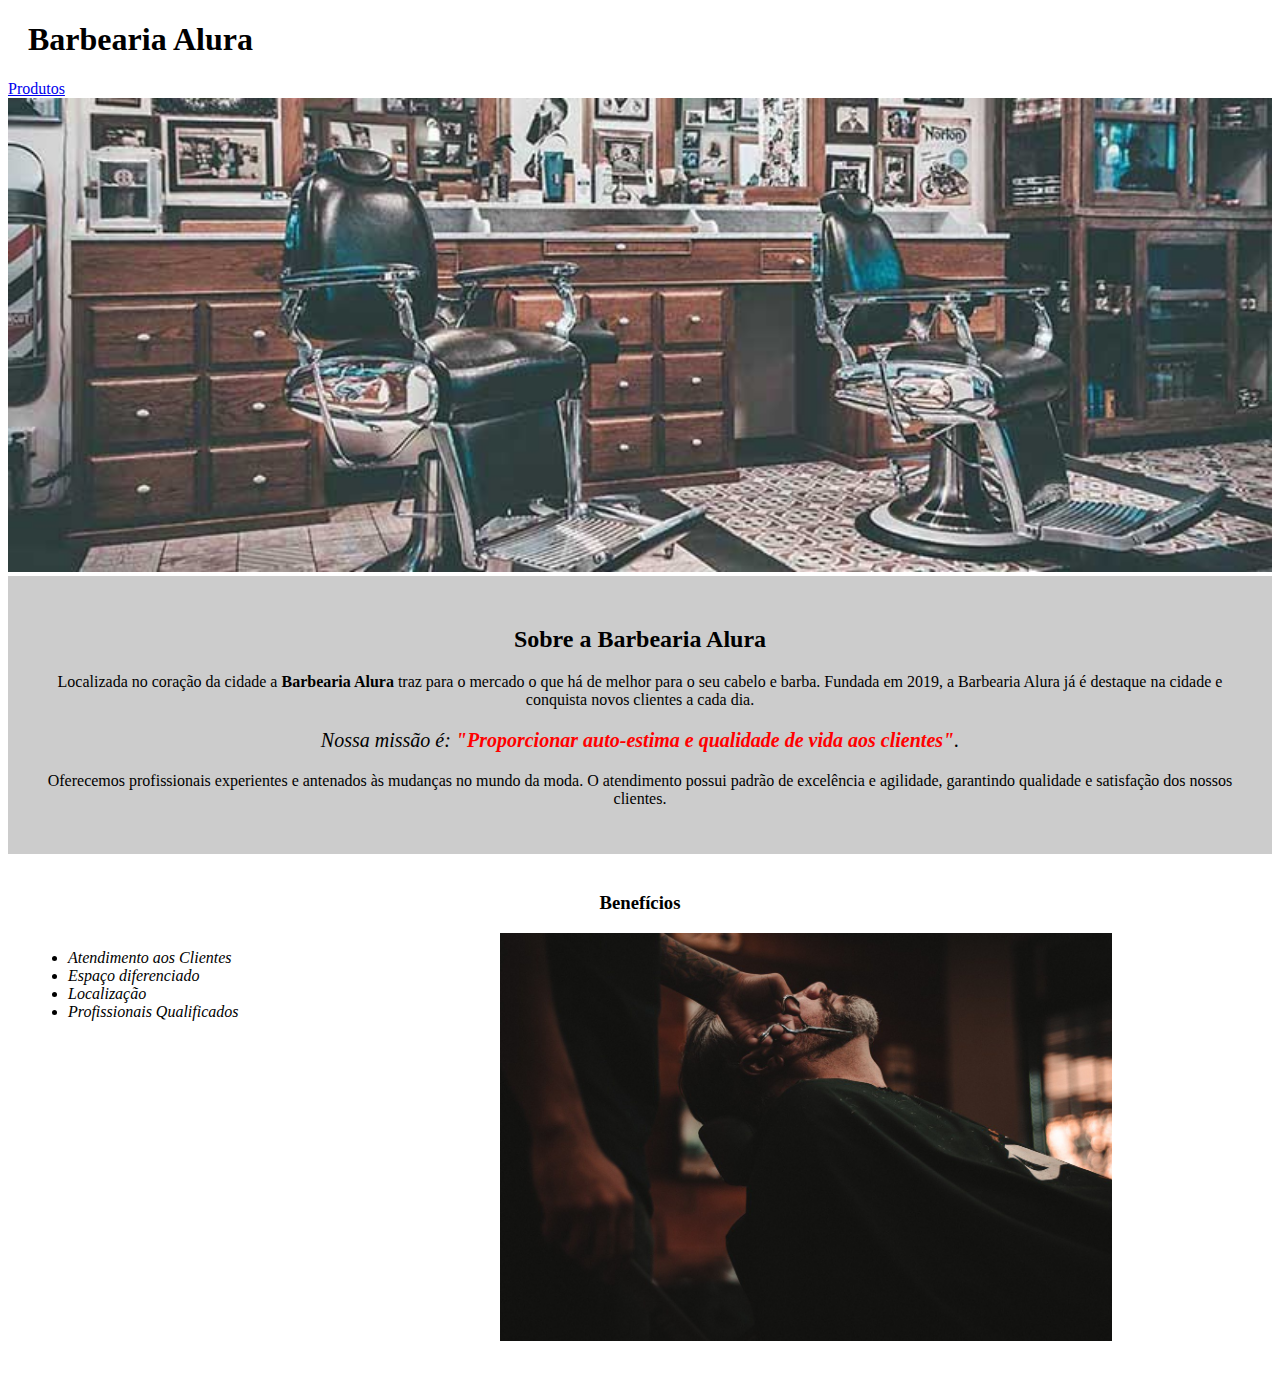
<file: index.html>
<!DOCTYPE html>
<html lang="pt-br">
  <head>
    <meta charset="UTF-8" />
    <title>Barbearia Alura</title>
    <link rel="stylesheet" href="./styles/inicial.css" />
  </head>

  <body>
    <header>
      <h1 class="titulo-principal">Barbearia Alura</h1>
      <a href="pages/produtos.html">Produtos</a>
    </header>
    <img id="banner" src="./imgs/banner.jpg" />
    <div class="principal">
      <h2 class="titulo-centralizado">Sobre a Barbearia Alura</h2>

      <p>
        Localizada no coração da cidade a <strong>Barbearia Alura</strong> traz
        para o mercado o que há de melhor para o seu cabelo e barba. Fundada em
        2019, a Barbearia Alura já é destaque na cidade e conquista novos
        clientes a cada dia.
      </p>

      <p id="missao">
        <em
          >Nossa missão é:
          <strong
            >"Proporcionar auto-estima e qualidade de vida aos clientes"</strong
          >.</em
        >
      </p>

      <p>
        Oferecemos profissionais experientes e antenados às mudanças no mundo da
        moda. O atendimento possui padrão de excelência e agilidade, garantindo
        qualidade e satisfação dos nossos clientes.
      </p>
    </div>

    <div class="beneficios">
      <h3 class="titulo-centralizado">Benefícios</h3>

      <ul>
        <li class="itens">Atendimento aos Clientes</li>
        <li class="itens">Espaço diferenciado</li>
        <li class="itens">Localização</li>
        <li class="itens">Profissionais Qualificados</li>
      </ul>

      <img src="./imgs/beneficios.jpg" class="imagembeneficios" />
    </div>
  </body>
</html>
</file>
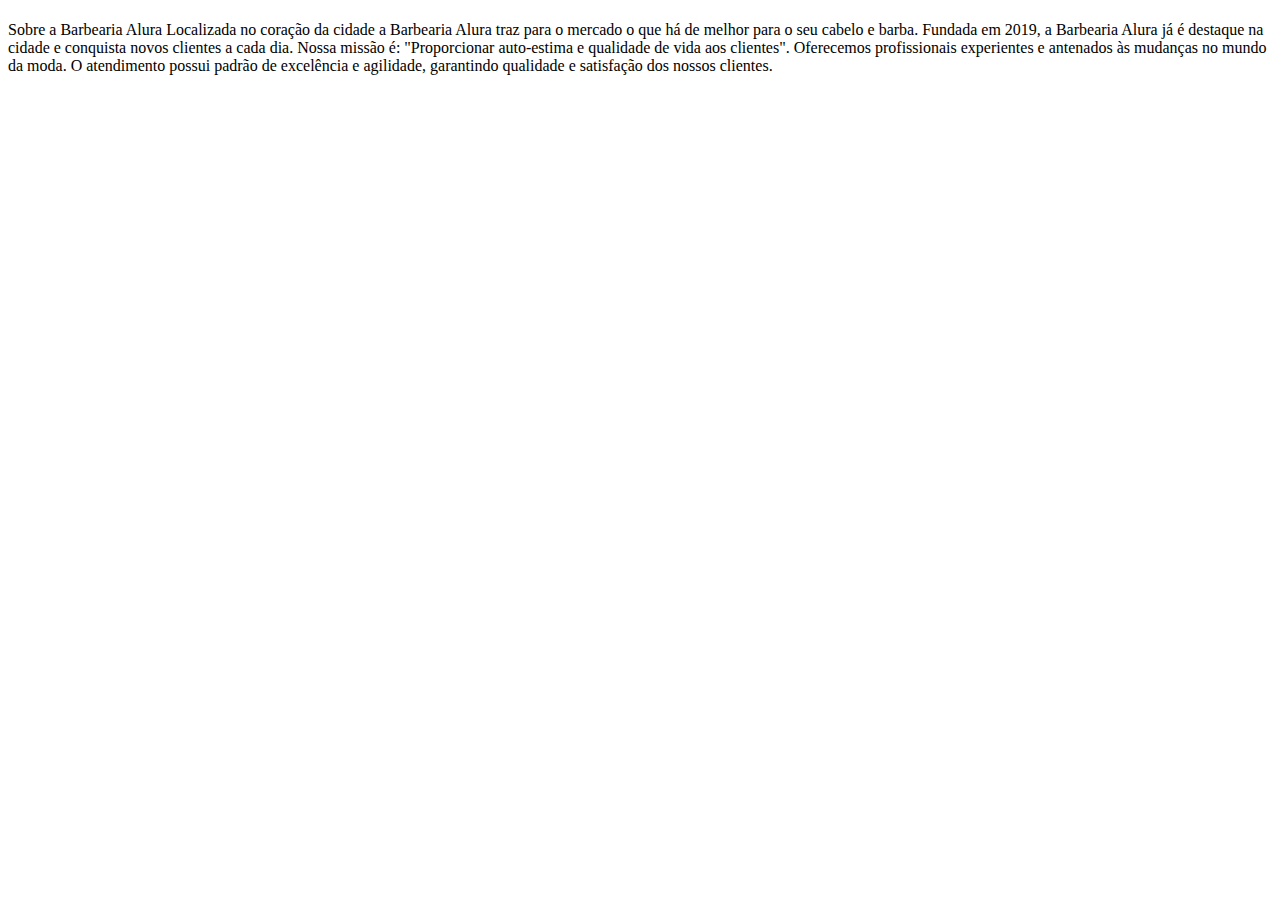
<file: .history/index_20230130135304.html>
<!DOCTYPE html>
<html lang="en">
<head>
    <meta charset="UTF-8">
    <meta http-equiv="X-UA-Compatible" content="IE=edge">
    <meta name="viewport" content="width=device-width, initial-scale=1.0">
    <title>Barbearia Alura</title>
</head>
<body>
    <h1></h1>
    Sobre a Barbearia Alura

Localizada no coração da cidade a Barbearia Alura traz para o mercado o que há de melhor para o seu cabelo e barba. Fundada em 2019, a Barbearia Alura já é destaque na cidade e conquista novos clientes a cada dia.

Nossa missão é: "Proporcionar auto-estima e qualidade de vida aos clientes".

Oferecemos profissionais experientes e antenados às mudanças no mundo da moda. O atendimento possui padrão de excelência e agilidade, garantindo qualidade e satisfação dos nossos clientes.

</body>
</html>
</file>
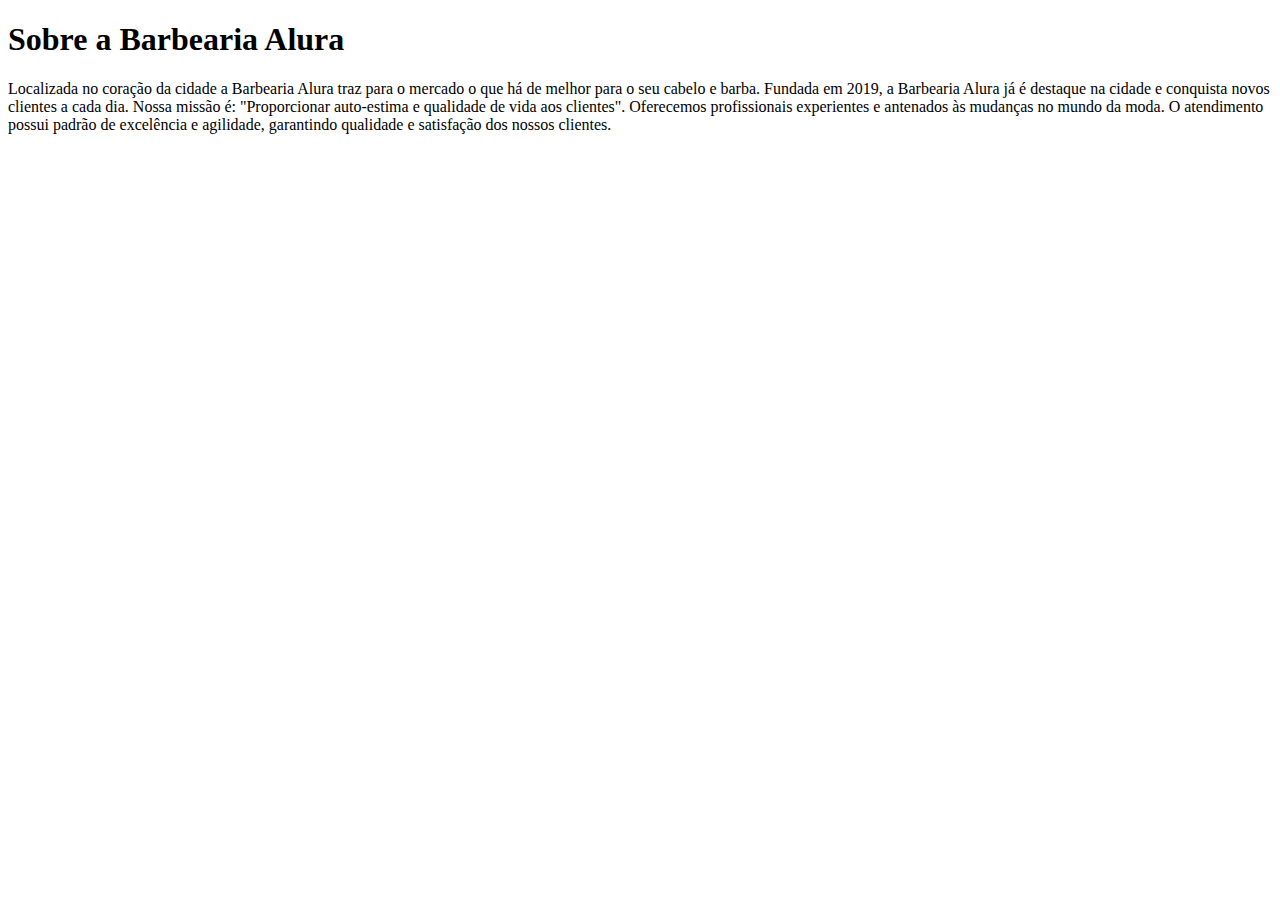
<file: .history/index_20230130135308.html>
<!DOCTYPE html>
<html lang="en">
<head>
    <meta charset="UTF-8">
    <meta http-equiv="X-UA-Compatible" content="IE=edge">
    <meta name="viewport" content="width=device-width, initial-scale=1.0">
    <title>Barbearia Alura</title>
</head>
<body>
    <h1>Sobre a Barbearia Alura</h1>
    

Localizada no coração da cidade a Barbearia Alura traz para o mercado o que há de melhor para o seu cabelo e barba. Fundada em 2019, a Barbearia Alura já é destaque na cidade e conquista novos clientes a cada dia.

Nossa missão é: "Proporcionar auto-estima e qualidade de vida aos clientes".

Oferecemos profissionais experientes e antenados às mudanças no mundo da moda. O atendimento possui padrão de excelência e agilidade, garantindo qualidade e satisfação dos nossos clientes.

</body>
</html>
</file>
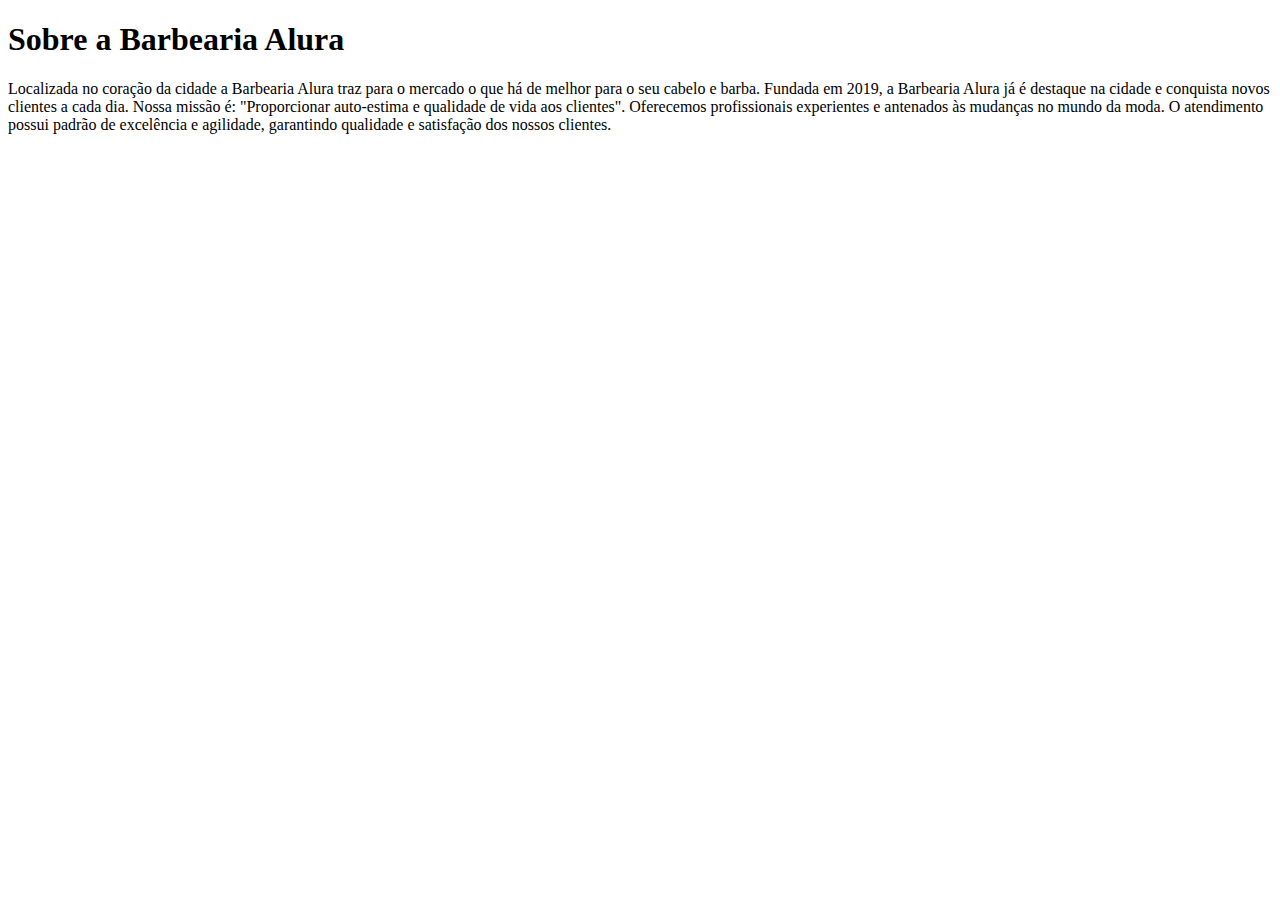
<file: .history/index_20230130135314.html>
<!DOCTYPE html>
<html lang="en">
  <head>
    <meta charset="UTF-8" />
    <meta http-equiv="X-UA-Compatible" content="IE=edge" />
    <meta name="viewport" content="width=device-width, initial-scale=1.0" />
    <title>Barbearia Alura</title>
  </head>
  <body>
    <h1>Sobre a Barbearia Alura</h1>

    Localizada no coração da cidade a Barbearia Alura traz para o mercado o que
    há de melhor para o seu cabelo e barba. Fundada em 2019, a Barbearia Alura
    já é destaque na cidade e conquista novos clientes a cada dia. Nossa missão
    é: "Proporcionar auto-estima e qualidade de vida aos clientes". Oferecemos
    profissionais experientes e antenados às mudanças no mundo da moda. O
    atendimento possui padrão de excelência e agilidade, garantindo qualidade e
    satisfação dos nossos clientes.
  </body>
</html>
</file>
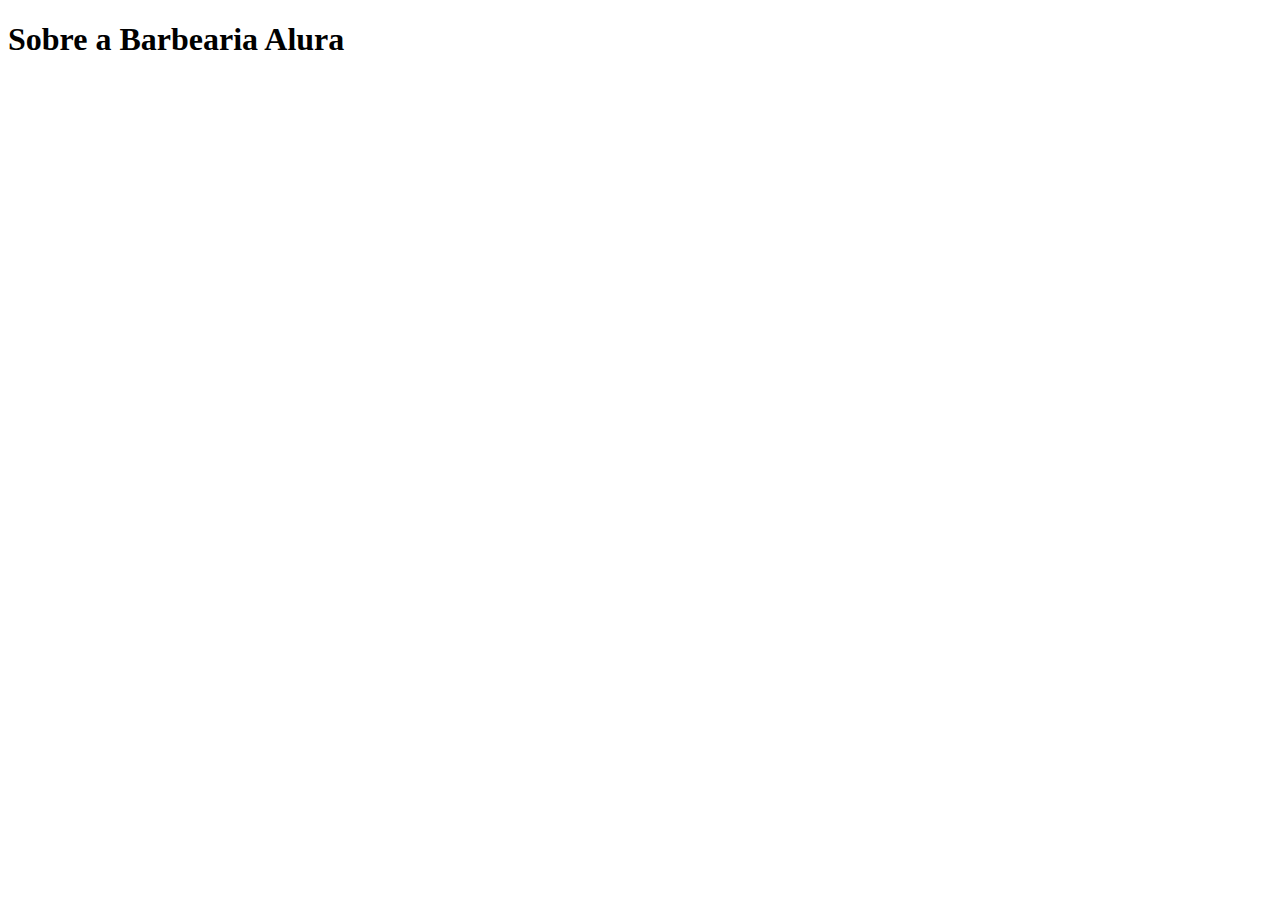
<file: .history/index_20230130135725.html>
<!DOCTYPE html>
<html lang="en">
<head>
    <meta charset="UTF-8">
    <meta http-equiv="X-UA-Compatible" content="IE=edge">
    <meta name="viewport" content="width=device-width, initial-scale=1.0">
    <title>Barbearia Alura</title>
</head>
<body>
    <h1>Sobre a Barbearia Alura</h1>
    
<p
Localizada no coração da cidade a Barbearia Alura traz para o mercado o que há de melhor para o seu cabelo e barba. Fundada em 2019, a Barbearia Alura já é destaque na cidade e conquista novos clientes a cada dia.

Nossa missão é: "Proporcionar auto-estima e qualidade de vida aos clientes".

Oferecemos profissionais experientes e antenados às mudanças no mundo da moda. O atendimento possui padrão de excelência e agilidade, garantindo qualidade e satisfação dos nossos clientes.

</body>
</html>
</file>
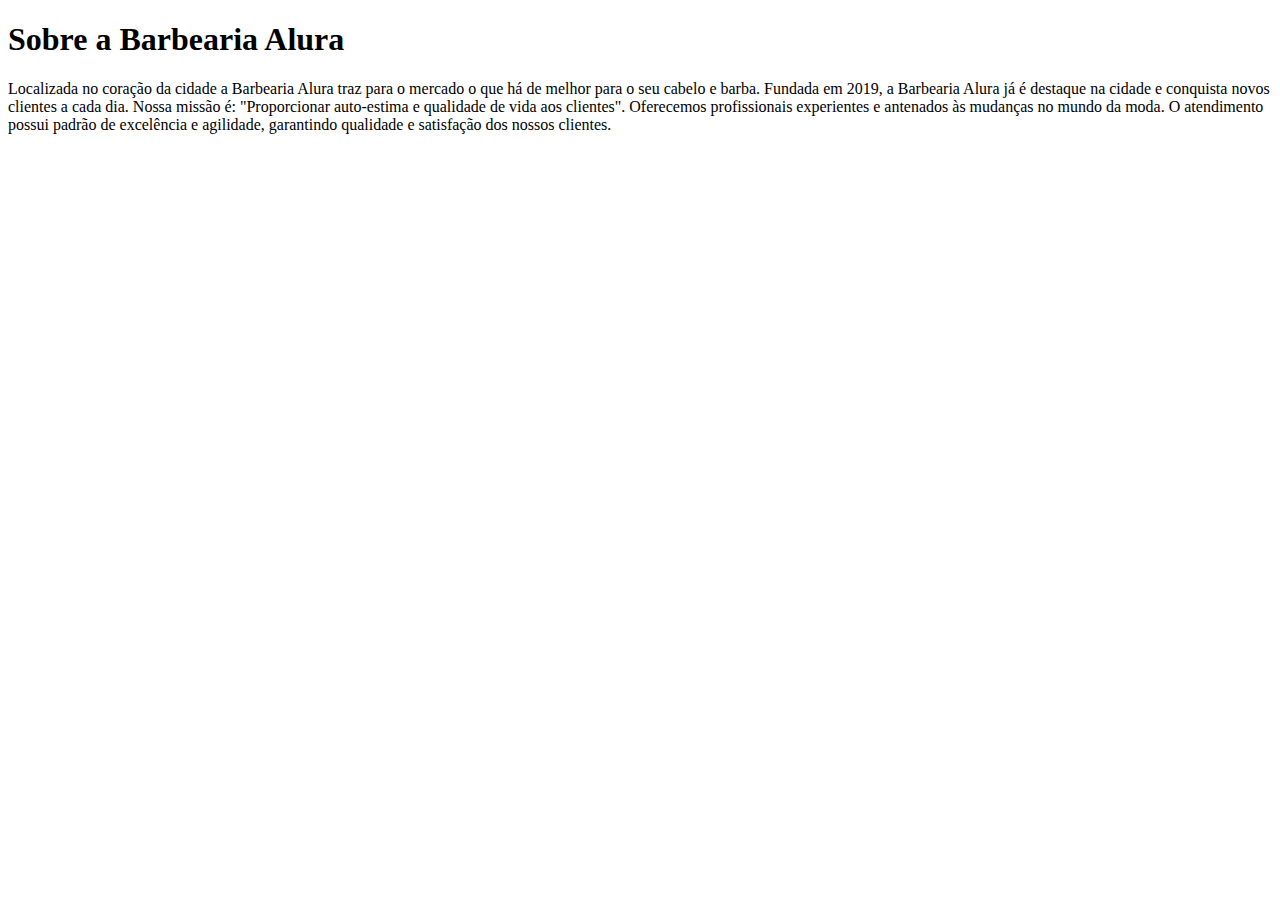
<file: .history/index_20230130135726.html>
<!DOCTYPE html>
<html lang="en">
<head>
    <meta charset="UTF-8">
    <meta http-equiv="X-UA-Compatible" content="IE=edge">
    <meta name="viewport" content="width=device-width, initial-scale=1.0">
    <title>Barbearia Alura</title>
</head>
<body>
    <h1>Sobre a Barbearia Alura</h1>
    
<p></p>
Localizada no coração da cidade a Barbearia Alura traz para o mercado o que há de melhor para o seu cabelo e barba. Fundada em 2019, a Barbearia Alura já é destaque na cidade e conquista novos clientes a cada dia.

Nossa missão é: "Proporcionar auto-estima e qualidade de vida aos clientes".

Oferecemos profissionais experientes e antenados às mudanças no mundo da moda. O atendimento possui padrão de excelência e agilidade, garantindo qualidade e satisfação dos nossos clientes.

</body>
</html>
</file>
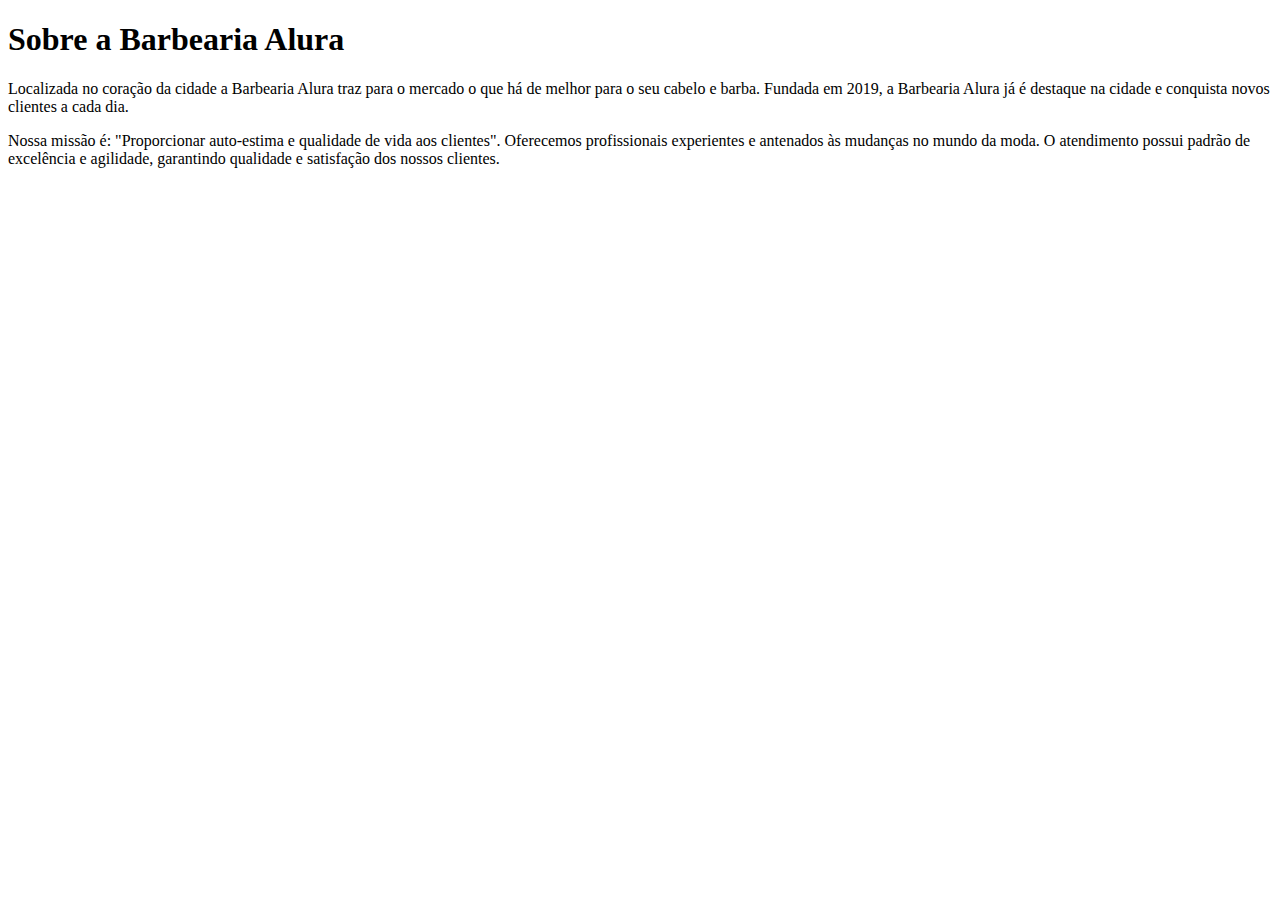
<file: .history/index_20230130135729.html>
<!DOCTYPE html>
<html lang="en">
<head>
    <meta charset="UTF-8">
    <meta http-equiv="X-UA-Compatible" content="IE=edge">
    <meta name="viewport" content="width=device-width, initial-scale=1.0">
    <title>Barbearia Alura</title>
</head>
<body>
    <h1>Sobre a Barbearia Alura</h1>
    
<p>Localizada no coração da cidade a Barbearia Alura traz para o mercado o que há de melhor para o seu cabelo e barba. Fundada em 2019, a Barbearia Alura já é destaque na cidade e conquista novos clientes a cada dia.</p>


Nossa missão é: "Proporcionar auto-estima e qualidade de vida aos clientes".

Oferecemos profissionais experientes e antenados às mudanças no mundo da moda. O atendimento possui padrão de excelência e agilidade, garantindo qualidade e satisfação dos nossos clientes.

</body>
</html>
</file>
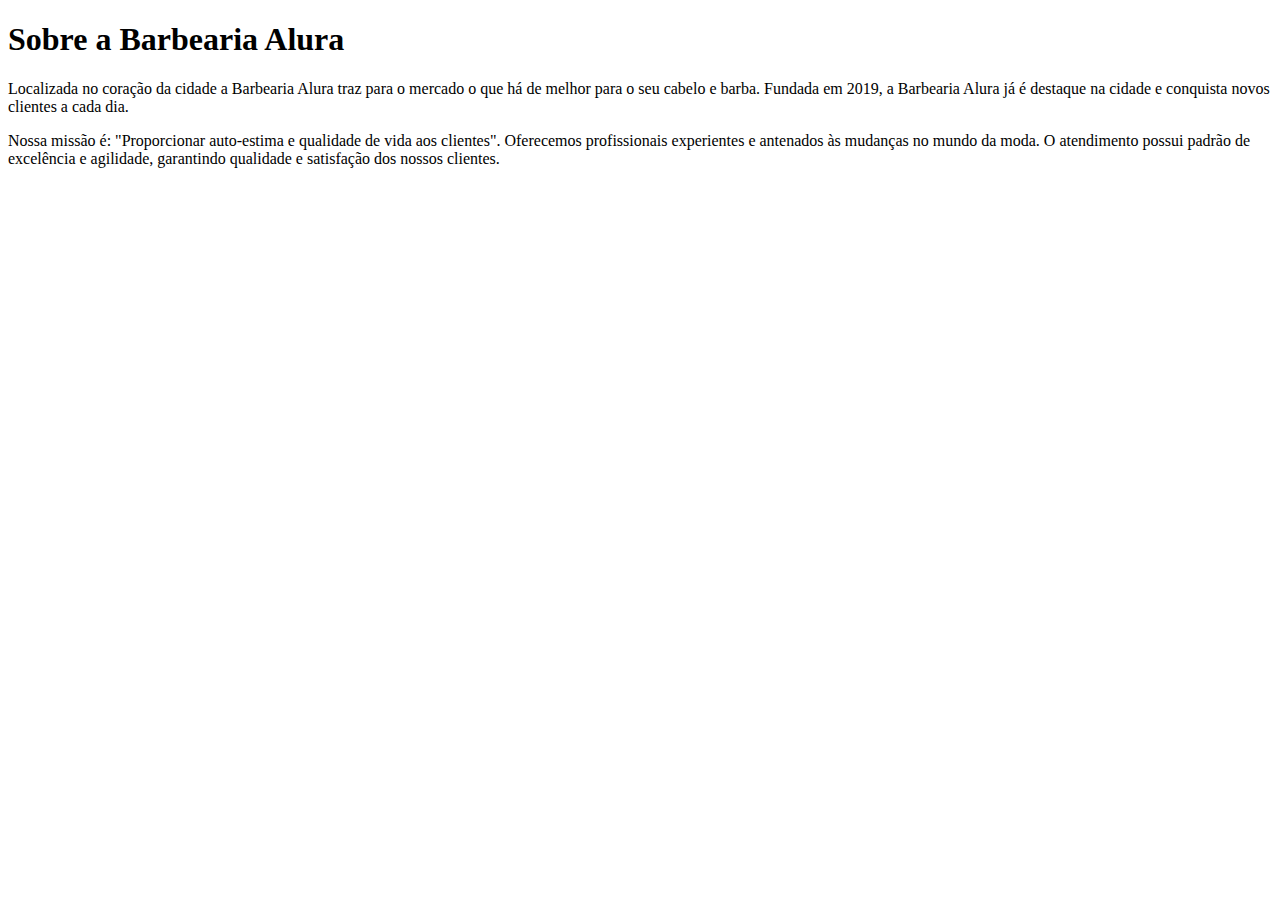
<file: .history/index_20230130135734.html>
<!DOCTYPE html>
<html lang="en">
<head>
    <meta charset="UTF-8">
    <meta http-equiv="X-UA-Compatible" content="IE=edge">
    <meta name="viewport" content="width=device-width, initial-scale=1.0">
    <title>Barbearia Alura</title>
</head>
<body>
    <h1>Sobre a Barbearia Alura</h1>
    
<p>Localizada no coração da cidade a Barbearia Alura traz para o mercado o que há de melhor para o seu cabelo e barba. Fundada em 2019, a Barbearia Alura já é destaque na cidade e conquista novos clientes a cada dia.</p>

<p></p>
Nossa missão é: "Proporcionar auto-estima e qualidade de vida aos clientes".

Oferecemos profissionais experientes e antenados às mudanças no mundo da moda. O atendimento possui padrão de excelência e agilidade, garantindo qualidade e satisfação dos nossos clientes.

</body>
</html>
</file>
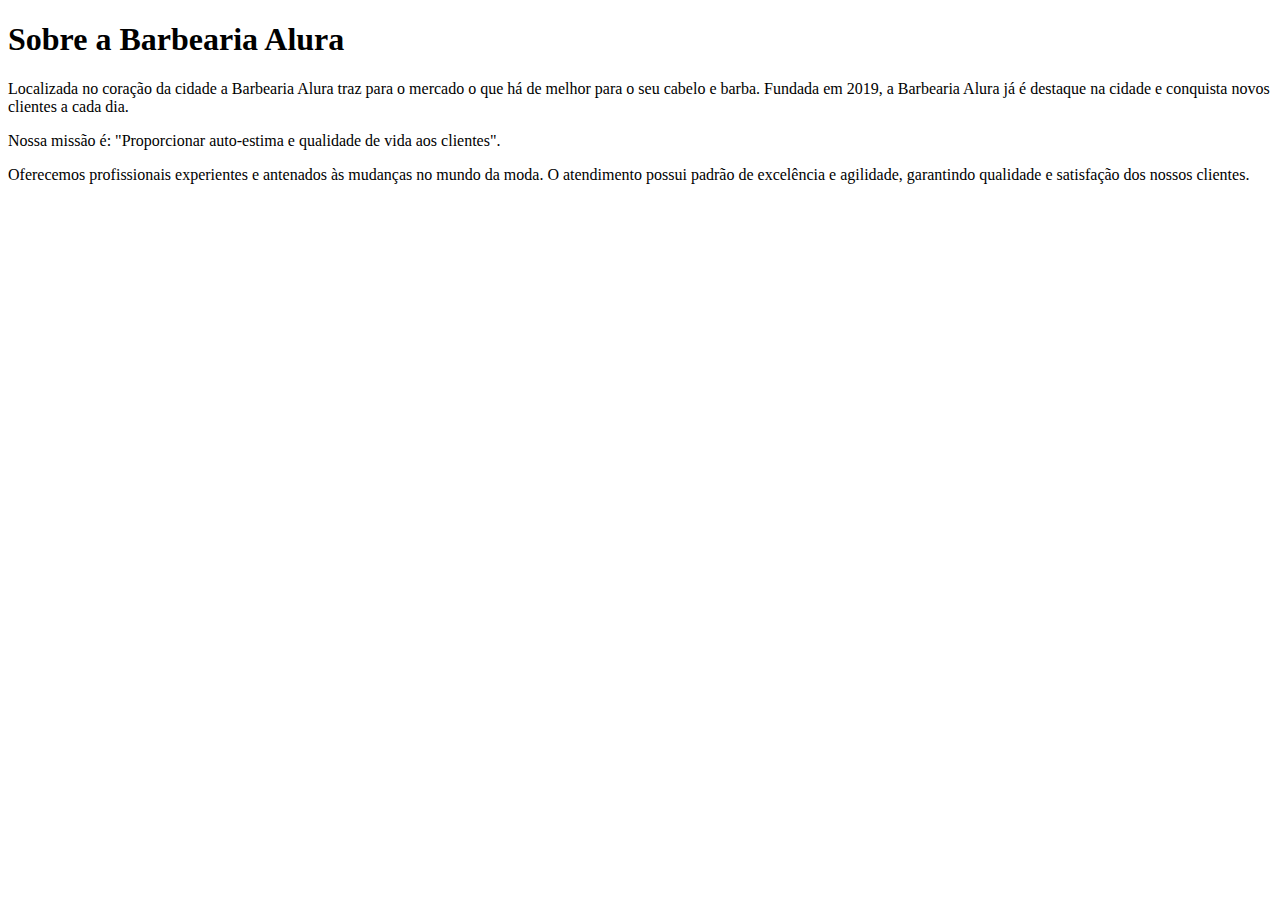
<file: .history/index_20230130135740.html>
<!DOCTYPE html>
<html lang="en">
<head>
    <meta charset="UTF-8">
    <meta http-equiv="X-UA-Compatible" content="IE=edge">
    <meta name="viewport" content="width=device-width, initial-scale=1.0">
    <title>Barbearia Alura</title>
</head>
<body>
    <h1>Sobre a Barbearia Alura</h1>
    
<p>Localizada no coração da cidade a Barbearia Alura traz para o mercado o que há de melhor para o seu cabelo e barba. Fundada em 2019, a Barbearia Alura já é destaque na cidade e conquista novos clientes a cada dia.</p>

<p>Nossa missão é: "Proporcionar auto-estima e qualidade de vida aos clientes".</p>


Oferecemos profissionais experientes e antenados às mudanças no mundo da moda. O atendimento possui padrão de excelência e agilidade, garantindo qualidade e satisfação dos nossos clientes.

</body>
</html>
</file>
<file: styles/inicial.css>
#banner {
  width: 100%;
}

.principal {
  background: #cccccc;
  padding: 30px;
}

.titulo-principal {
  padding-left: 20px;
}

.titulo-centralizado {
  text-align: center;
}

p {
  text-align: center;
}

#missao {
  font-size: 20px;
}

em strong {
  color: #ff0000;
}

.itens {
  font-style: italic;
}

.beneficios {
  background: #ffffff;
  padding: 20px;
}

ul {
  display: inline-block;
  vertical-align: top;
  width: 20%;
  margin-right: 15%;
}

.imagembeneficios {
  width: 50%;
}
</file>
